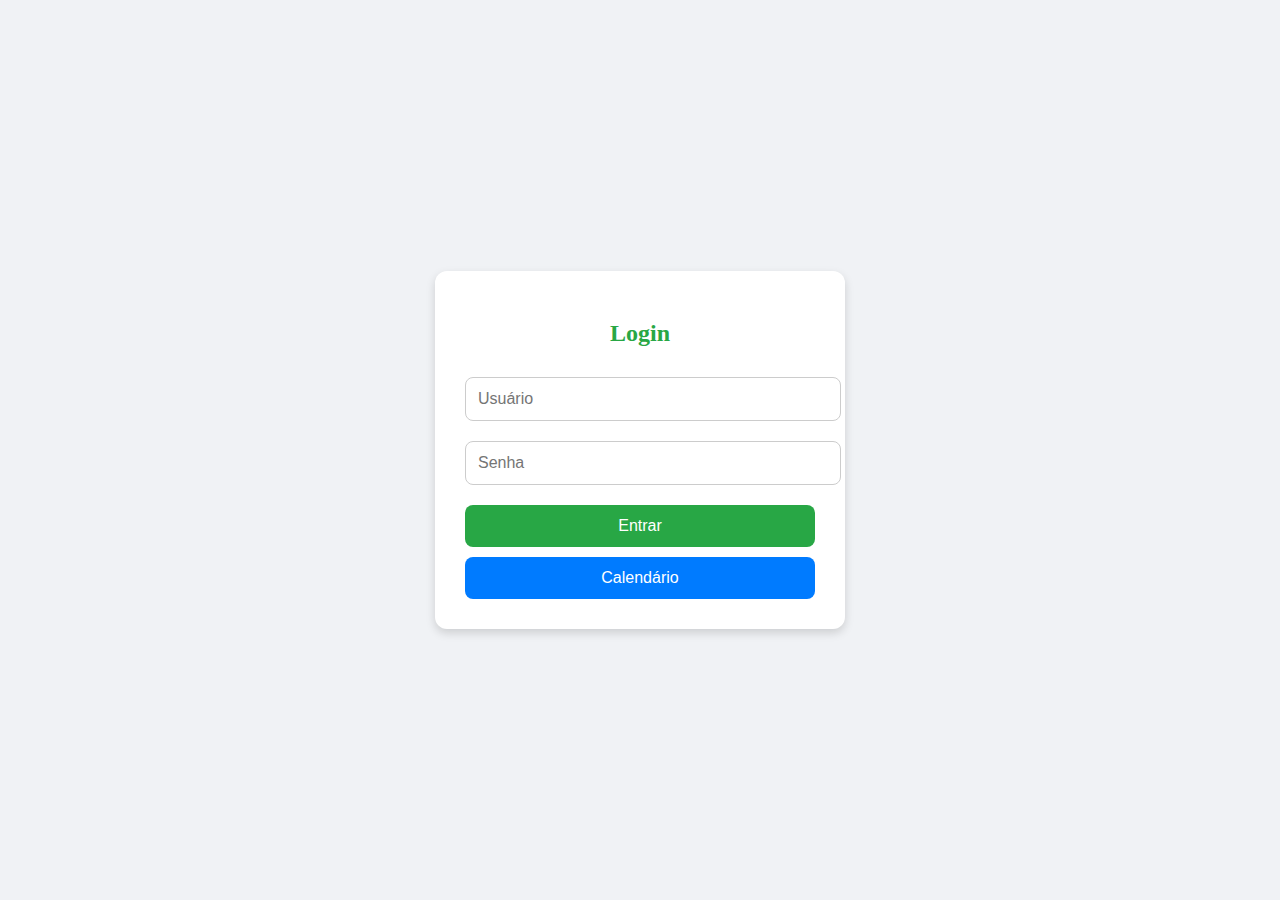
<file: index.html>
<!DOCTYPE html>
<html lang="pt-BR">
<head>
  <meta charset="UTF-8">
  <title>Redirecionando...</title>
  <!-- Redireciona imediatamente para login.html -->
  <meta http-equiv="refresh" content="0; url=login.html">
</head>
<body>
  <p>Se você não for redirecionado automaticamente, <a href="login.html">clique aqui</a>.</p>
</body>
</html>
</file>
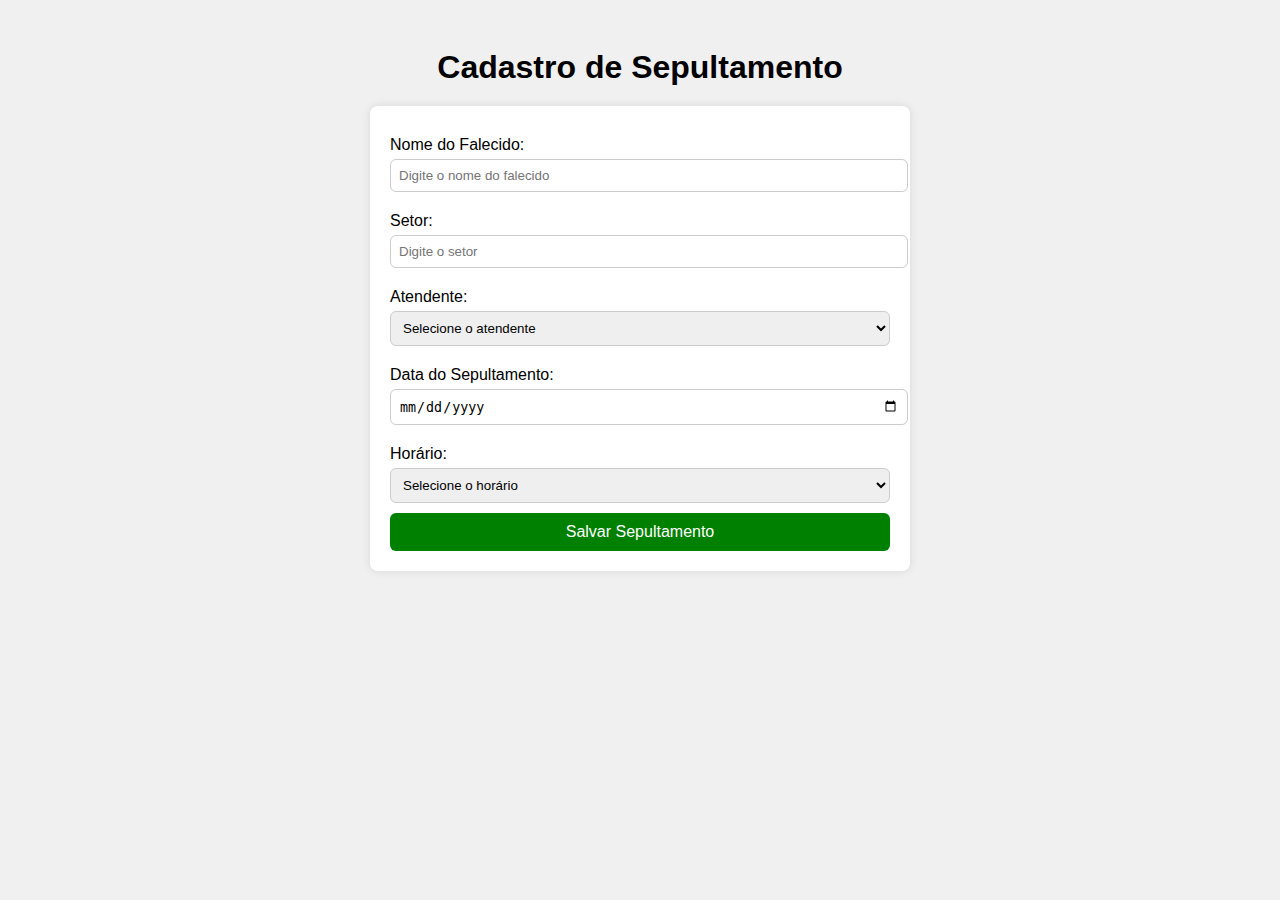
<file: cadastro.html>
<!DOCTYPE html>
<html lang="pt-BR">
<head>
<meta charset="UTF-8">
<title>Cadastro de Sepultamento</title>
<style>
  body { font-family: Arial, sans-serif; background: #f0f0f0; padding: 20px; }
  h1 { text-align: center; margin-bottom: 20px; }
  .form-container { background: #fff; padding: 20px; border-radius: 8px; max-width: 500px; margin: auto; box-shadow: 0 0 10px rgba(0,0,0,0.1); }
  label { display: block; margin: 10px 0 5px; }
  input, select { width: 100%; padding: 8px; margin-bottom: 10px; border-radius: 6px; border: 1px solid #ccc; }
  button { padding: 10px; width: 100%; border: none; border-radius: 6px; background: green; color: white; font-size: 16px; cursor: pointer; }
  .horario-livre { background-color: #d4edda; }
  .horario-ocupado { background-color: #f8d7da; }
  table { width: 100%; border-collapse: collapse; margin-top: 20px; }
  th, td { border: 1px solid #ccc; padding: 8px; text-align: center; }
</style>
</head>
<body>

<h1>Cadastro de Sepultamento</h1>
<div class="form-container">
  <label for="falecido">Nome do Falecido:</label>
  <input type="text" id="falecido" placeholder="Digite o nome do falecido">

  <label for="setor">Setor:</label>
  <input type="text" id="setor" placeholder="Digite o setor">

  <label for="atendente">Atendente:</label>
  <select id="atendente">
    <option value="">Selecione o atendente</option>
    <option value="CARLOS">CARLOS</option>
    <option value="DÁRVILLA">DÁRVILLA</option>
    <option value="DIEGO">DIEGO</option>
    <option value="EDER">EDER</option>
    <option value="ELTON">ELTON</option>
    <option value="GENTILBERTH">GENTILBERTH</option>
    <option value="ILDEYLSON">ILDEYLSON</option>
    <option value="JOSE">JOSE</option>
    <option value="KARINE">KARINE</option>
    <option value="LAURA">LAURA</option>
    <option value="LUCIENE">LUCIENE</option>
    <option value="LUIS">LUIS</option>
    <option value="MANOELLY">MANOELLY</option>
    <option value="MARCIO">MARCIO</option>
    <option value="MILLENA">MILLENA</option>
    <option value="PAULO">PAULO</option>
    <option value="RAFAEL">RAFAEL</option>
    <option value="RAFAELLE">RAFAELLE</option>
    <option value="RICHARDS">RICHARDS</option>
    <option value="TALITA">TALITA</option>
    <option value="THALYSON">THALYSON</option>
    <option value="VIVIAN">VIVIAN</option>
    <option value="VIVIANE">VIVIANE</option>
  </select>

  <label for="data">Data do Sepultamento:</label>
  <input type="date" id="data" min="" max="">

  <label for="horario">Horário:</label>
  <select id="horario">
    <option value="">Selecione o horário</option>
    <option value="09h00">09h00</option>
    <option value="09h20">09h20</option>
    <option value="09h40">09h40</option>
    <option value="10h00">10h00</option>
    <option value="10h20">10h20</option>
    <option value="10h40">10h40</option>
    <option value="11h00">11h00</option>
    <option value="14h20">14h20</option>
    <option value="14h40">14h40</option>
    <option value="15h00">15h00</option>
    <option value="15h20">15h20</option>
    <option value="15h40">15h40</option>
    <option value="16h00">16h00</option>
    <option value="16h20">16h20</option>
    <option value="16h40">16h40</option>
  </select>

  <button onclick="salvar()">Salvar Sepultamento</button>
</div>

<script>
  // Define datas mínima e máxima (hoje até +5 dias)
  const inputData = document.getElementById('data');
  const hoje = new Date();
  const maxData = new Date();
  maxData.setDate(hoje.getDate() + 5);
  inputData.min = hoje.toISOString().split('T')[0];
  inputData.max = maxData.toISOString().split('T')[0];

  // Função para salvar no localStorage (temporário)
  function salvar() {
    const falecido = document.getElementById('falecido').value.trim();
    const setor = document.getElementById('setor').value.trim();
    const atendente = document.getElementById('atendente').value;
    const data = document.getElementById('data').value;
    const horario = document.getElementById('horario').value;

    if(!falecido || !setor || !atendente || !data || !horario){
      return alert("Todos os campos são obrigatórios!");
    }

    let registros = JSON.parse(localStorage.getItem('registros')) || [];

    // Verifica se o horário já foi usado na mesma data
    if(registros.some(r => r.data === data && r.horario === horario)){
      return alert("Esse horário já foi reservado!");
    }

    registros.push({ falecido, setor, atendente, data, horario });
    localStorage.setItem('registros', JSON.stringify(registros));

    alert("Sepultamento cadastrado com sucesso!");
    // Limpa campos
    document.getElementById('falecido').value = "";
    document.getElementById('setor').value = "";
    document.getElementById('atendente').value = "";
    document.getElementById('data').value = "";
    document.getElementById('horario').value = "";
  }
</script>

</body>
</html>
</file>
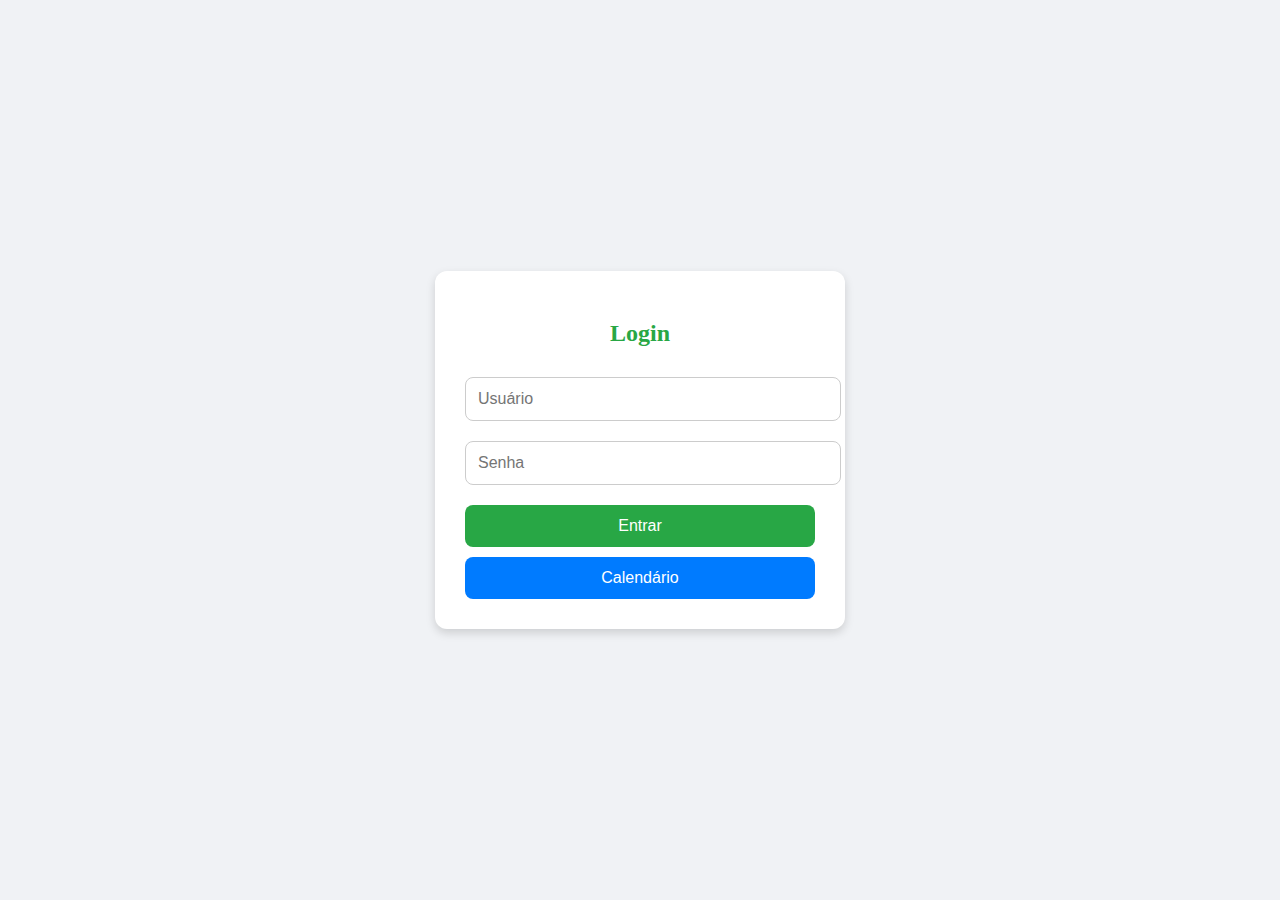
<file: login.html>
<!DOCTYPE html>
<html lang="pt-BR">
<head>
  <meta charset="UTF-8">
  <title>Login - Sistema de Sepultamentos</title>
  <style>
    body {
      font-family: Garamond, serif;
      display: flex;
      justify-content: center;
      align-items: center;
      height: 100vh;
      margin: 0;
      background: #f0f2f5;
    }
    .login-box {
      background: white;
      padding: 30px;
      border-radius: 12px;
      box-shadow: 0 4px 10px rgba(0,0,0,0.15);
      width: 350px;
      text-align: center;
    }
    .login-box h2 {
      margin-bottom: 20px;
      color: #28a745;
    }
    .login-box input {
      width: 100%;
      padding: 12px;
      margin: 10px 0;
      border: 1px solid #ccc;
      border-radius: 8px;
      font-size: 16px;
    }
    .login-box button {
      width: 100%;
      padding: 12px;
      margin-top: 10px;
      border: none;
      border-radius: 8px;
      font-size: 16px;
      cursor: pointer;
    }
    .btn-login {
      background: #28a745;
      color: white;
    }
    .btn-login:hover {
      background: #218838;
    }
    .btn-calendario {
      background: #007bff;
      color: white;
    }
    .btn-calendario:hover {
      background: #0069d9;
    }
  </style>
</head>
<body>
  <div class="login-box">
    <h2>Login</h2>
    <input type="text" id="usuario" placeholder="Usuário" required>
    <input type="password" id="senha" placeholder="Senha" required>
    
    <!-- Botão de login que leva para agendamento -->
    <button class="btn-login" onclick="fazerLogin()">Entrar</button>
    
    <!-- Botão direto para calendário -->
    <button class="btn-calendario" onclick="window.location.href='calendario.html'">Calendário</button>
  </div>

  <script>
    // Usuários normais
    const usuariosPermitidos = [
      "CARLOS","DÁRVILLA","DIEGO","EDER","ELTON","GENTILBERTH","ILDEYLSON",
      "JOSE","KARINE","LAURA","LUCIENE","LUIS","MANOELLY","MARCIO","MILLENA",
      "PAULO","RAFAELLE","RICHARDS","TALITA","THALYSON","VIVIAN","VIVIANE"
    ];

    // Admins
    const admins = ["LUANA","RAFAEL"];

    // Senhas
    const senhaUsuario = "Complexo@";
    const senhaAdmin = "COMERCIAL@";

    function fazerLogin() {
      const usuario = document.getElementById("usuario").value.trim().toUpperCase();
      const senha = document.getElementById("senha").value.trim();

      if (!usuario || !senha) {
        alert("Preencha usuário e senha!");
        return;
      }

      // Login admin
      if (admins.includes(usuario)) {
        if (senha !== senhaAdmin) {
          alert("Senha incorreta para administrador!");
          return;
        }
        localStorage.setItem("usuarioLogado", usuario);
        localStorage.setItem("isAdmin", "true");
        window.location.href = "agendamento.html";
        return;
      }

      // Login usuário normal
      if (!usuariosPermitidos.includes(usuario)) {
        alert("Usuário não autorizado!");
        return;
      }
      if (senha !== senhaUsuario) {
        alert("Senha incorreta!");
        return;
      }

      localStorage.setItem("usuarioLogado", usuario);
      localStorage.setItem("isAdmin", "false");
      window.location.href = "agendamento.html";
    }
  </script>
</body>
</html>
</file>
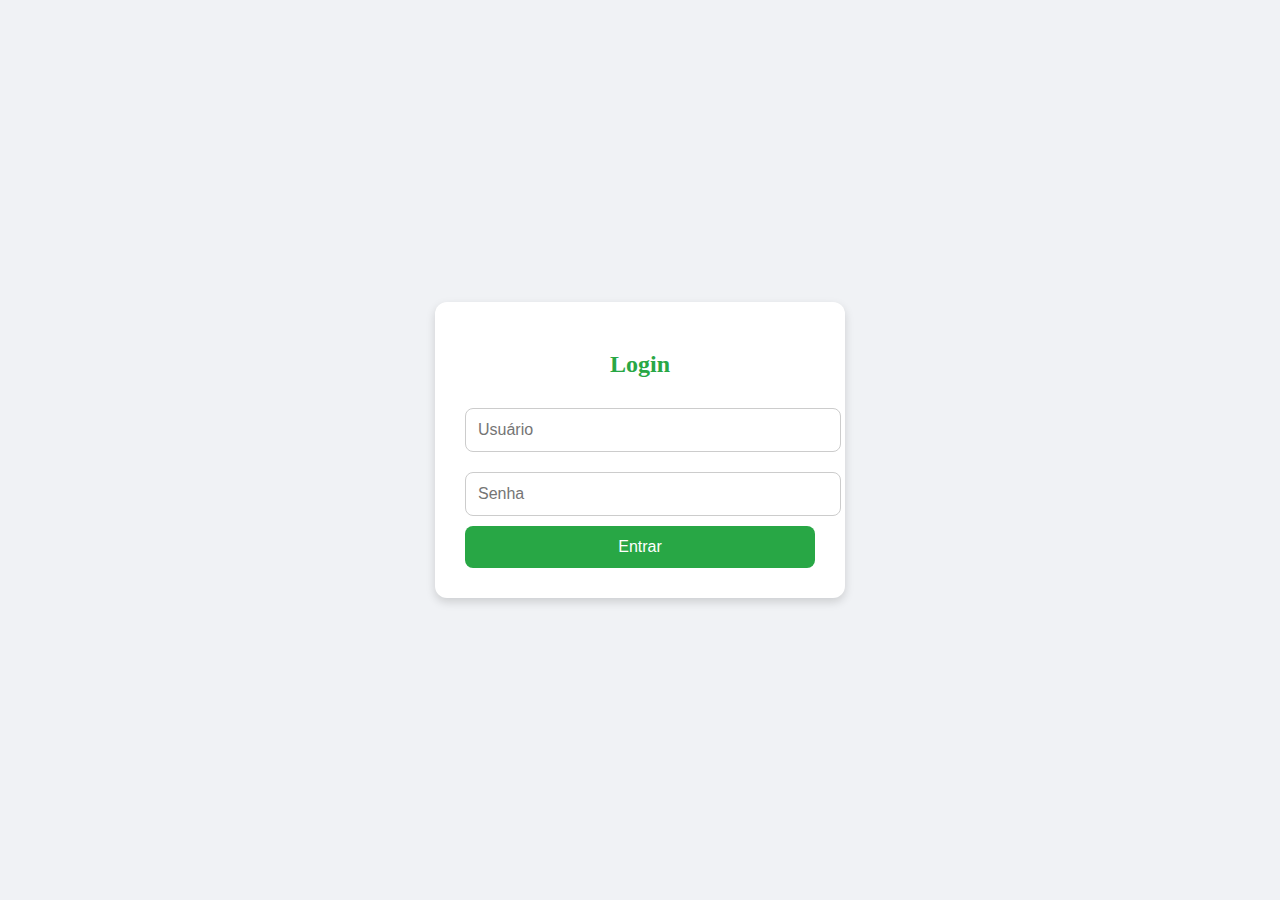
<file: nome-da-pasta/login.html>
<!DOCTYPE html>
<html lang="pt-BR">
<head>
  <meta charset="UTF-8">
  <title>Login - Sistema de Sepultamentos</title>
  <style>
    body {
      font-family: Garamond, serif;
      display: flex;
      justify-content: center;
      align-items: center;
      height: 100vh;
      margin: 0;
      background: #f0f2f5;
    }
    .login-box {
      background: white;
      padding: 30px;
      border-radius: 12px;
      box-shadow: 0 4px 10px rgba(0,0,0,0.15);
      width: 350px;
      text-align: center;
    }
    .login-box h2 {
      margin-bottom: 20px;
      color: #28a745;
    }
    .login-box input {
      width: 100%;
      padding: 12px;
      margin: 10px 0;
      border: 1px solid #ccc;
      border-radius: 8px;
      font-size: 16px;
    }
    .login-box button {
      width: 100%;
      padding: 12px;
      background: #28a745;
      color: white;
      border: none;
      border-radius: 8px;
      font-size: 16px;
      cursor: pointer;
    }
    .login-box button:hover {
      background: #218838;
    }
  </style>
</head>
<body>
  <div class="login-box">
    <h2>Login</h2>
    <input type="text" id="usuario" placeholder="Usuário" required>
    <input type="password" id="senha" placeholder="Senha" required>
    <button onclick="fazerLogin()">Entrar</button>
  </div>

  <script>
    const usuariosPermitidos = [
      "CARLOS", "DÁRVILLA", "DIEGO", "EDER", "ELTON", "GENTILBERTH", "ILDEYLSON",
      "JOSE", "KARINE", "LAURA", "LUCIENE", "LUIS", "MANOELLY", "MARCIO", "MILLENA",
      "PAULO", "RAFAEL", "RAFAELLE", "RICHARDS", "TALITA", "THALYSON", "VIVIAN",
      "VIVIANE"
    ];

    function fazerLogin() {
      const usuario = document.getElementById("usuario").value.trim().toUpperCase();
      const senha = document.getElementById("senha").value.trim();

      if (!usuario || !senha) {
        alert("Preencha usuário e senha!");
        return;
      }

      if (!usuariosPermitidos.includes(usuario.split(" ")[0])) {
        alert("Usuário não autorizado!");
        return;
      }

      localStorage.setItem("usuarioLogado", usuario);
      window.location.href = "agendamento.html";
    }
  </script>
</body>
</html>
</file>
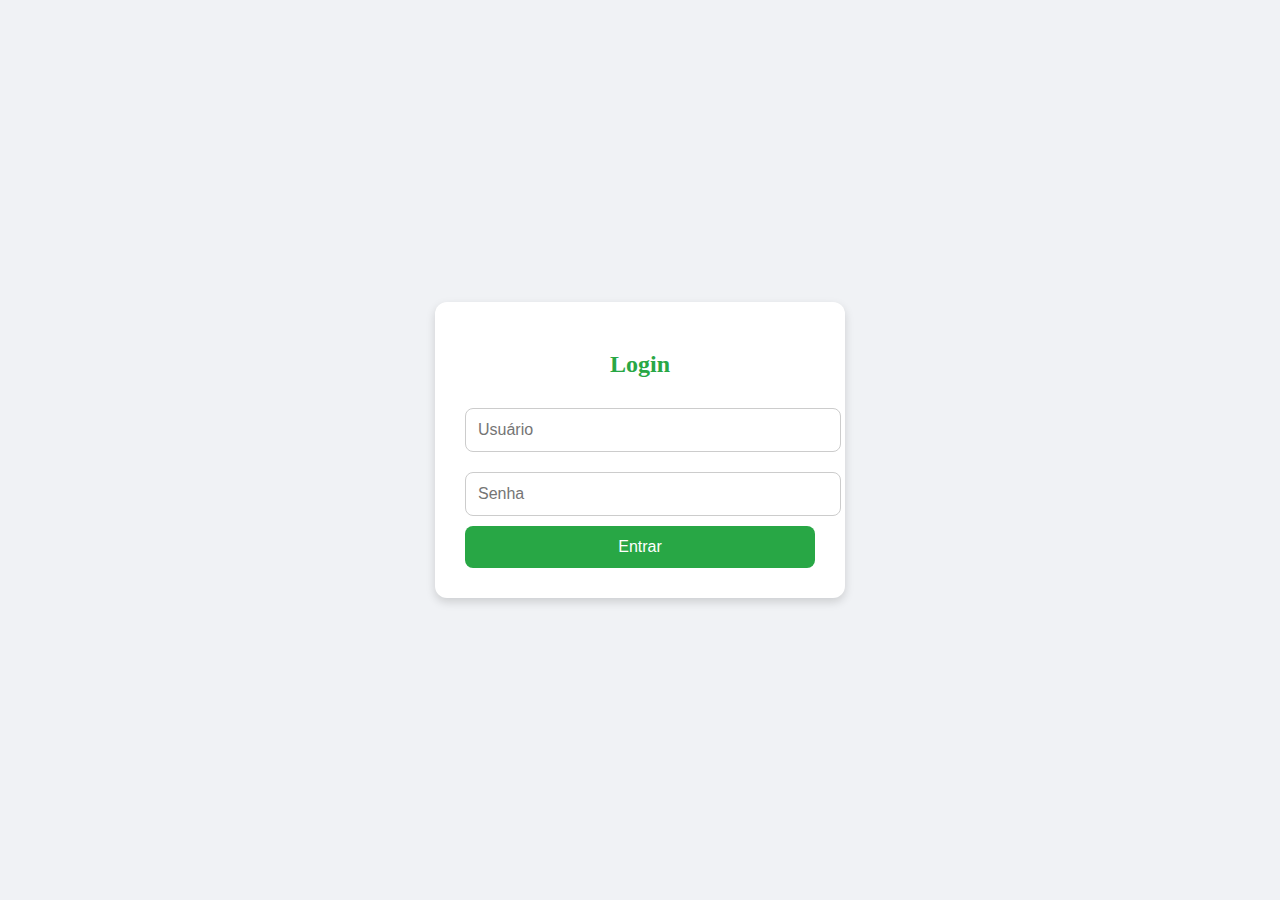
<file: projeto-sepultamentos/agendamento.html>
<!DOCTYPE html>
<html lang="pt-BR">
<head>
  <meta charset="UTF-8">
  <title>Agendamento de Sepultamentos</title>
  <style>
    body {
      font-family: Garamond, serif;
      background: #f7f9fc;
      margin: 0;
      padding: 0;
      display: flex;
      justify-content: center;
      align-items: flex-start;
      height: 100vh;
    }
    .container {
      display: flex;
      margin-top: 30px;
      background: white;
      border-radius: 16px;
      overflow: hidden;
      box-shadow: 0 4px 12px rgba(0,0,0,0.15);
      width: 900px;
    }
    .sidebar {
      width: 250px;
      background: #eaf7ec;
      padding: 20px;
      border-right: 1px solid #ddd;
    }
    .sidebar h3 {
      margin: 0 0 15px;
      color: #28a745;
    }
    .main {
      flex: 1;
      padding: 20px;
    }
    .calendar {
      display: flex;
      justify-content: center;
      margin-bottom: 20px;
    }
    .calendar input {
      padding: 8px;
      font-size: 16px;
      border-radius: 8px;
      border: 1px solid #ccc;
    }
    .date-title {
      text-align: center;
      margin-bottom: 20px;
      font-size: 20px;
      font-weight: bold;
      color: #28a745;
    }
    .horarios {
      display: flex;
      flex-direction: column;
      gap: 10px;
      align-items: center;
    }
    .horario {
      width: 200px;
      padding: 12px;
      text-align: center;
      border: 1px solid #28a745;
      border-radius: 8px;
      cursor: pointer;
      transition: 0.2s;
      color: #28a745;
    }
    .horario:hover {
      background: #28a745;
      color: white;
    }
    .horario.desabilitado {
      color: #aaa;
      border-color: #ccc;
      cursor: not-allowed;
      background: #f5f5f5;
    }
    /* Modal */
    .modal {
      display: none;
      position: fixed;
      top: 0; left: 0;
      width: 100%; height: 100%;
      background: rgba(0,0,0,0.5);
      justify-content: center;
      align-items: center;
    }
    .modal-content {
      background: white;
      padding: 20px;
      border-radius: 12px;
      width: 400px;
      position: relative;
    }
    .modal-content h3 {
      margin-top: 0;
      color: #28a745;
    }
    .modal-content label {
      display: block;
      margin-top: 10px;
    }
    .modal-content input, .modal-content select {
      width: 100%;
      padding: 8px;
      margin-top: 5px;
      border: 1px solid #ccc;
      border-radius: 8px;
    }
    .modal-content button {
      margin-top: 15px;
      width: 100%;
      padding: 12px;
      background: #28a745;
      color: white;
      border: none;
      border-radius: 8px;
      font-size: 16px;
      cursor: pointer;
    }
    .modal-content button:hover {
      background: #218838;
    }
    .close {
      position: absolute;
      right: 10px;
      top: 10px;
      cursor: pointer;
      font-size: 20px;
      color: #888;
    }
  </style>
</head>
<body>
  <div class="container">
    <div class="sidebar">
      <h3>Atendente</h3>
      <p id="atendente"></p>
    </div>
    <div class="main">
      <div class="calendar">
        <input type="date" id="dataSelecionada">
      </div>
      <div class="date-title" id="dataTitulo"></div>
      <div class="horarios" id="listaHorarios"></div>
    </div>
  </div>

  <!-- Modal -->
  <div class="modal" id="modalCadastro">
    <div class="modal-content">
      <span class="close" onclick="fecharModal()">&times;</span>
      <h3>Novo Sepultamento</h3>
      <label>Falecido</label>
      <input type="text" id="falecido">
      <label>Possui Pendências?</label>
      <select id="pendencias">
        <option value="NAO">Não</option>
        <option value="SIM">Sim</option>
      </select>
      <label>Descrição da Pendência</label>
      <input type="text" id="descPendencia">
      <label>Exumação?</label>
      <select id="exumacao">
        <option value="NAO">Não</option>
        <option value="SIM">Sim</option>
      </select>
      <label>Setor</label>
      <input type="text" id="setor">
      <button onclick="confirmarCadastro()">Confirmar</button>
    </div>
  </div>

  <script>
    const atendenteEl = document.getElementById("atendente");
    const usuarioLogado = localStorage.getItem("usuarioLogado");
    if(usuarioLogado) {
      atendenteEl.textContent = usuarioLogado;
    } else {
      window.location.href = "login.html";
    }

    const dataInput = document.getElementById("dataSelecionada");
    const dataTitulo = document.getElementById("dataTitulo");
    const listaHorarios = document.getElementById("listaHorarios");
    const modal = document.getElementById("modalCadastro");

    let horarioSelecionado = null;
    let dataSelecionada = null;

    function formatarData(data) {
      return new Date(data).toLocaleDateString("pt-BR", { weekday: "long", day: "2-digit", month: "2-digit", year: "numeric" });
    }

    function gerarHorarios(data) {
      listaHorarios.innerHTML = "";
      const hoje = new Date();
      const diaSelecionado = new Date(data);

      const horarios = ["09:00","10:00","11:00","13:00","14:00","15:00","16:00"];
      horarios.forEach(hora => {
        const [h,m] = hora.split(":");
        const horarioData = new Date(diaSelecionado);
        horarioData.setHours(h, m);

        const div = document.createElement("div");
        div.classList.add("horario");
        div.textContent = hora;

        if(horarioData < hoje) {
          div.classList.add("desabilitado");
        }

        div.addEventListener("click", () => {
          if(!div.classList.contains("desabilitado")) {
            horarioSelecionado = hora;
            dataSelecionada = data;
            abrirModal();
          }
        });

        listaHorarios.appendChild(div);
      });
    }

    dataInput.addEventListener("change", () => {
      const data = dataInput.value;
      if(data) {
        dataTitulo.textContent = formatarData(data);
        gerarHorarios(data);
      }
    });

    function abrirModal() {
      modal.style.display = "flex";
    }
    function fecharModal() {
      modal.style.display = "none";
    }

    function confirmarCadastro() {
      const falecido = document.getElementById("falecido").value.toUpperCase();
      const pendencias = document.getElementById("pendencias").value;
      const descPendencia = document.getElementById("descPendencia").value.toUpperCase();
      const exumacao = document.getElementById("exumacao").value;
      const setor = document.getElementById("setor").value.toUpperCase();

      if(!falecido || !setor) {
        alert("Preencha todos os campos obrigatórios!");
        return;
      }

      alert(
        `Sepultamento cadastrado:\n` +
        `Atendente: ${usuarioLogado}\n` +
        `Data: ${formatarData(dataSelecionada)}\n` +
        `Horário: ${horarioSelecionado}\n` +
        `Falecido: ${falecido}\n` +
        `Pendências: ${pendencias}${pendencias === "SIM" ? " - " + descPendencia : ""}\n` +
        `Exumação: ${exumacao}\n` +
        `Setor: ${setor}`
      );

      fecharModal();
    }
  </script>
</body>
</html>
</file>
